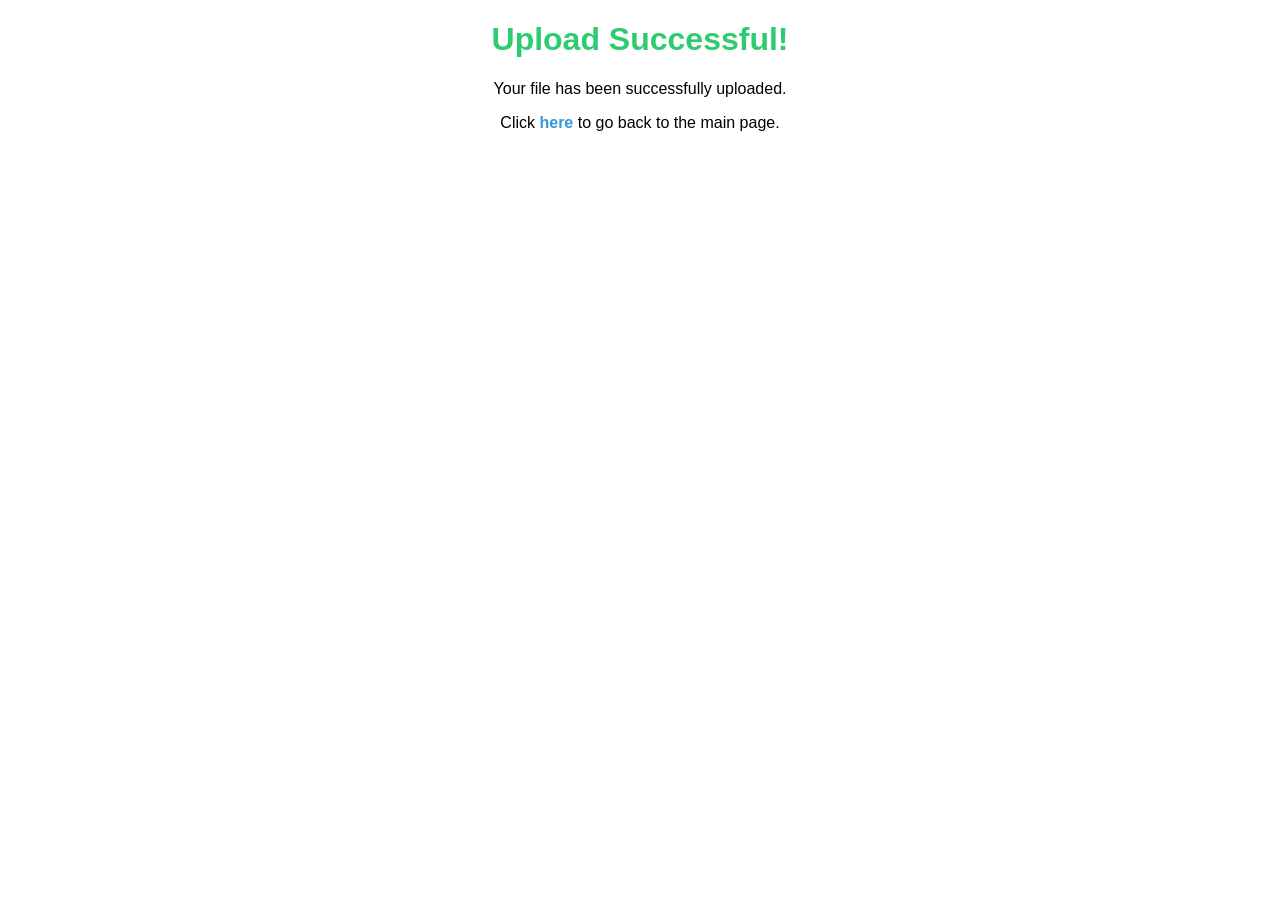
<file: templates/upload.html>
<!DOCTYPE html>
<html lang="id">
<head>
    <meta charset="UTF-8">
    <meta name="viewport" content="width=device-width, initial-scale=1.0">
    <title>Web Share Simple - Upload Success</title>
    <style>
        body {
            font-family: 'Arial', sans-serif;
            margin: 20px;
            text-align: center;
        }

        h1 {
            color: #2ecc71;
        }

        p {
            margin-top: 10px;
        }

        a {
            color: #3498db;
            text-decoration: none;
            font-weight: bold;
        }
    </style>
</head>
<body>
    <h1>Upload Successful!</h1>
    <p>Your file has been successfully uploaded.</p>
    <p>Click <a href="/">here</a> to go back to the main page.</p>
</body>
</html>
</file>
